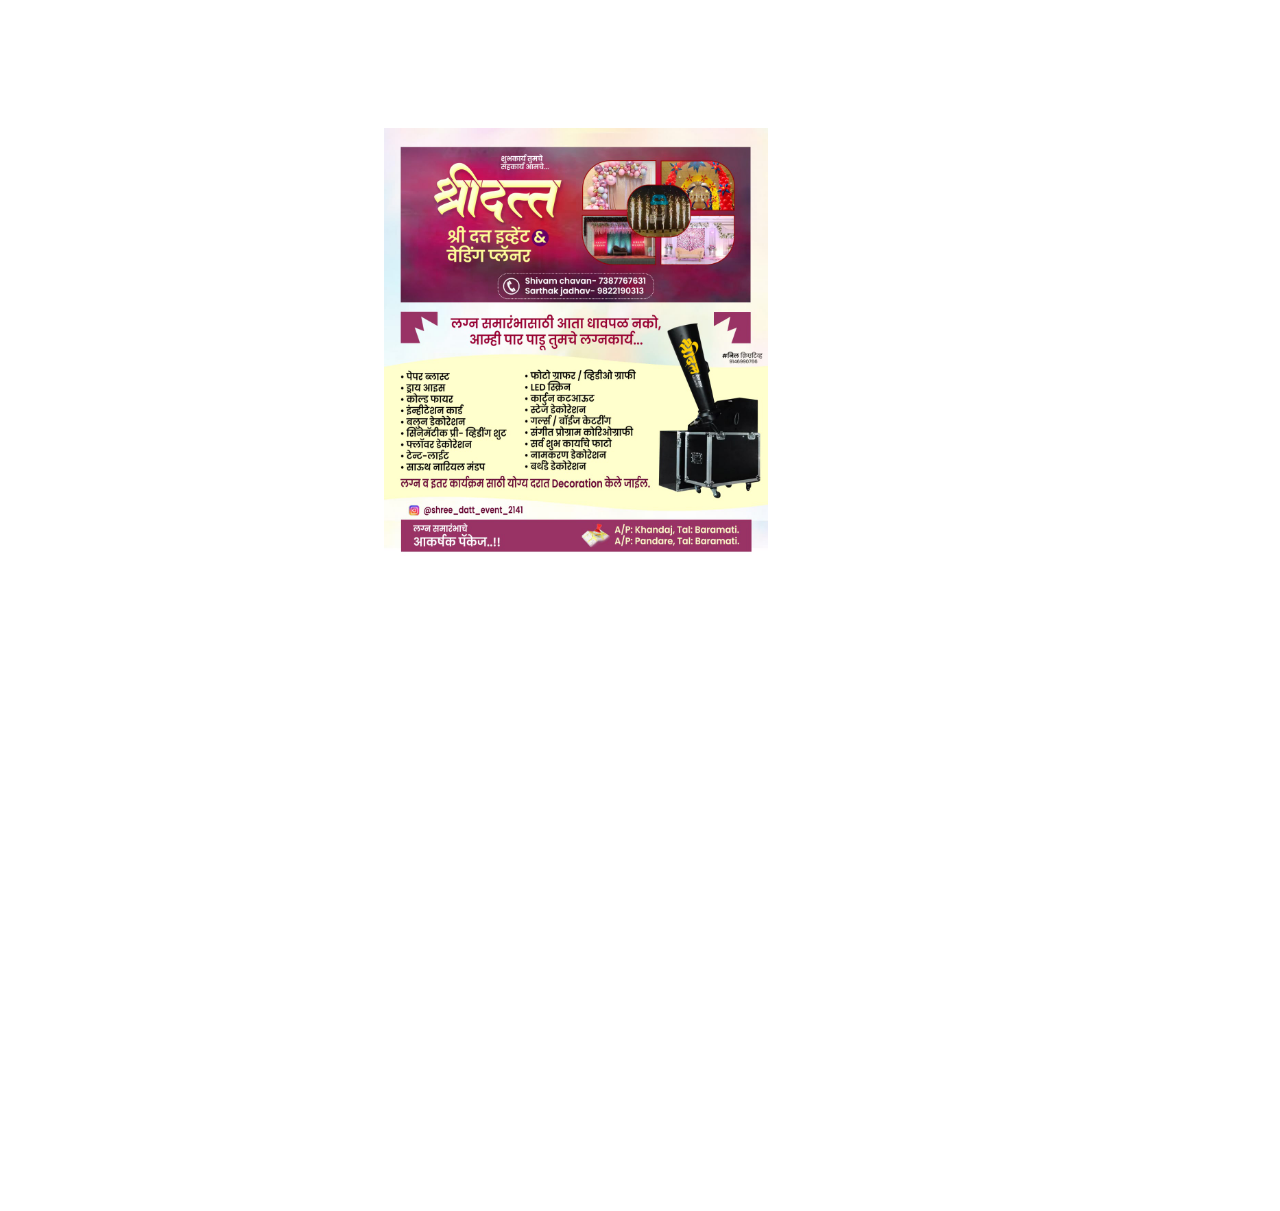
<file: Event_Management/visit.html>
<!DOCTYPE html>
<html lang="en">
<head>
    <meta charset="UTF-8">
    <meta name="viewport" content="width=device-width, initial-scale=1.0">
    <title>visiting card</title>
    <link rel="stylesheet" href="style.css">
</head>
<body>
    <img src="images/card.jpg" class="logo" alt="Vcard">
</body>
</html>
</file>
<file: Event_Management/style.css>
*{
    margin: 0;
    border: border-box;
   
}
html{
    scroll-behavior: smooth;
}
/* body{
    background-color: rgb(174, 143, 202);

} */
.head{
    /* background-color:rgb(174, 143, 202); */
    border: 1px solid rgb(174, 143, 202);
    box-shadow: 0 0 10px;
    background-image: linear-gradient(rgb(46, 3, 46),rgb(124, 51, 5));
}
/* .head h1{
    padding: 10px;
    text-shadow: 2px;
    color: #fff;
    font-weight: bold;
    text-align: center;
    font-size: 45px;
} */
.container p{
    padding: 10px;
    text-shadow: 1px;
    color: #fff;
    font-weight: bold;
    font-size: 45px;
    margin: 45px;
    padding-left: 150px;
    align-items: center;
}

.main{
    width: 100%;
    height: 100vh;
    /* background-image: url(images/backimg1.jpg); */
    background-image: linear-gradient(rgb(46, 3, 46),rgb(152, 70, 7));
}
.container{
    padding: 5px 5%;
}
.container h2{
    padding: 10px;
 
}
.sec{
    
    display: flex;
    align-items: center;
    justify-content: center;
}

.logo{
    width: 30%;
    padding:10% 50% 50% 30%;
}

nav{
    display: flex;
    justify-content: space-between;
    padding-top: 50px;
    position: fixed; 
    z-index: 100;
}

nav ul{
    justify-content: space-between;
    
}
nav ul li{
    display: inline-block;
    justify-content: space-between;
}
nav ul li a{
    color:#fff;
    font-weight: bold;
    padding: 0 10px;
    text-decoration: none;
    font-size: 20px;
}
nav a:hover{
    color: rgb(131, 3, 131);
}

.hero{
    font-size: 50px;
    color: rgb(245, 245, 238);
    padding: 200px;
}
.hero h1{
    font-size: 50px;
    padding: 40px;
    display: flex;
    justify-content: center;
    align-items: center;
}

.hero img{
    height: 800px;
    width: 800px;
}
#Services{
    width: 100%;
    height: 100vh;
    /* background-image: url(images/back2img.avif); */
    background-image: linear-gradient(rgb(46, 3, 46),rgb(152, 70, 7));
    padding: 20px;
    background-position: center;
    background-size: cover;
   
}
p{
    text-shadow: 1px;
    color: beige;
    font-weight: bold;
    font-size: 45px;
    text-align: center;
}
.imagec{
    height: 450px;
    width: 400px;
}
#Services img{
    border-radius: 10px;
    display: block;
    transition: transform 0.5s;
} 
.imgC{
    display: flex;
    justify-content: space-between;
    padding: 5px;
    margin: 30px;
   
}
.layer{
    overflow: hidden;
}

.imagec:hover{
   transform: scale(1.1);

}
#ServicesV{
    width: 100%;
    height: 100vh;
    /* background-image: url(images/blurBack.jpg); */
    background-image: linear-gradient(rgb(46, 3, 46),rgb(152, 70, 7));

    background-position: center;
    background-size: cover;
}
#ServicesV img{
    border-radius: 10px;
    display: block;
    transition: transform 0.5s;
} 
#ServicesH{
    width: 100%;
    height: 100vh;
    /* background-image: url(images/blurb.jpg); */
    background-image: linear-gradient(rgb(46, 3, 46),rgb(152, 70, 7));
    background-position: center;
    background-size: cover;
}
#ServicesH img{
    border-radius: 10px;
    display: block;
    transition: transform 0.5s;
} 
.cont{
    width: 100%;
    height: 100vh;
    /* background-image: url(images/blue.avif); */
    background-image: linear-gradient(rgb(46, 3, 46),rgb(152, 70, 7));
    color: #fff;

}
.cont h2{
    padding: 10px;
    font-size: 20px;
    text-shadow: 1px;
    color: #fff;
    /* margin: 15px; */
    /* padding-left: 150px; */
    
}
#contact{
  
   
    /* background: #0000001b; */
    display: flex;
    justify-content: space-evenly;
    align-items: center;
    /* flex-wrap: wrap; */
    /* flex-direction: column; */
    /* padding: 30px; */
    border-radius: 10px;
    color: rgb(243, 243, 149);
 }
.cont p{
    text-shadow: 1px;
    color: beige;
    font-weight: bold;
    font-size: 45px;
    padding: 50px;
    /* text-align: center;
   
    align-items: center; */
}
#contact a{
    text-decoration: none;
    padding-left: 5px;
    color: white;
}
#contact>div{
    background: #00000021;
    height: 80%;
    width: 50%;
    display: flex;
    justify-content: space-evenly;
    align-items: center;
    /* flex-wrap: wrap; */
    flex-direction: column;
    padding: 30px;
    border-radius: 20px;
    color: rgb(243, 243, 149);
}
#about{
    width: 100%;
    height: 100vh;
    /* background-image: url(images/blue.avif); */
    background-image: linear-gradient(rgb(46, 3, 46),rgb(152, 70, 7));

    padding: 25px;
}

#about h3{
    color: #fff;
    font-size: 25px;
    padding: 10px;
}
.a {
    padding: 30px;
    margin: 120px;
    width: 80%;
    display: flex; 
    align-items: center; 
    justify-content: center; 
    background: #00000023;

    /* justify-content: space-between; */
}
.a a{
    text-decoration: none;
    font-size: 25px;
    color: beige;
}
#gallary{
    background-image: linear-gradient(rgb(46, 3, 46),rgb(152, 70, 7));

    height: 100%;
    width: 100%;
    padding: 25px;
}
#gallary video{
    height: 500px;
    width: 700px;
    
}

@media only screen and (max-width: 500px){
    body{
        font-family: Arial, sans-serif;
        margin: 0;
        padding: 0;
    }
    .main{
        /* background-image: url(images/backimg1.jpg); */
        background-image: linear-gradient(rgb(46, 3, 46),rgb(152, 70, 7));

        text-align: center;
        height: 90%;
        
    }
    .hero h1,p{
        font-size: 20px;
        color: rgb(245, 245, 238);
        padding: 5px;
    }
    #Services {
        /* background-image: url(images/back2img.avif); */
        background-image: linear-gradient(rgb(46, 3, 46),rgb(152, 70, 7));
        text-align: center;
        height: 90%;
    }
    #ServicesH {
        /* background-image: url(images/blurBack.jpg); */
        background-image: linear-gradient(rgb(46, 3, 46),rgb(152, 70, 7));
        text-align: center;
        height: 90%;
    }
    #Services {
        /* background-image: url(images/blurb.jpg); */
        background-image: linear-gradient(rgb(46, 3, 46),rgb(152, 70, 7));
        padding: 2px;
        text-align: center;
        height: 90%;
    }
    #ServicesV{
        height: 90%;
        /* background-image: url(images/blurBack.jpg); */
    background-image: linear-gradient(rgb(46, 3, 46),rgb(152, 70, 7));
        

    }
    .cont {
        /* background-image: url(images/blue.avif); */
    background-image: linear-gradient(rgb(46, 3, 46),rgb(152, 70, 7));
        
        height: 90%;
    }
    #about {
        /* background-image: url(images/blue.avif); */
        background-image: linear-gradient(rgb(46, 3, 46),rgb(152, 70, 7));


        text-align: center;
        height: 90%;
    }
    #about h3{
        color: #fff;
        font-size: 15px;
        padding: 10px;
    }
    .imagec {
       height: 90px;
        width: 80%;
        padding: 5px;
    }
    .imgC{
        flex-direction: column;
    }
    .head h1{
       
        font-size: 15px;
    }
    p{
        font-size: 15px;
        text-align: center;
    }
    .container p{
        padding: 3.5px;
        font-size: 15px;
        margin: 5px;
        padding-left: 9px;
        align-items: center;
    }
    
    nav{
        display: flex;
        justify-content: space-between;
        padding-top: 5px;
        position: fixed; 
        z-index: 100;
    }
    
    nav ul{
        justify-content: space-between;
        
    }
    nav ul li{
        display: inline-block;
        justify-content: space-between;
    }
 
    nav a:hover{
        color: rgb(131, 3, 131);
    }
    nav ul li a{
        padding: 0 5px;
        text-decoration: none;
        font-size: 10px;
    }
    #about h3{
        font-size: 15px;
        padding: 2.5px;
    }
    .cont h2{
        padding: 2.5px;
        font-size: 15px;
        
        padding-left: 10px;
        
    }
    .cont p{
        text-shadow: 1px;
        color: beige;
        font-weight: bold;
        font-size: 15px;
        padding: 5px;
        /* text-align: center;
       
        align-items: center; */
    }
    #about{
        width: 100%;
        height: 100vh;
        /* background-image: url(images/blue.avif); */
        background-image: linear-gradient(rgb(46, 3, 46),rgb(152, 70, 7));

        padding: 15px;
    }
    
    #about h3{
        color: #fff;
        font-size: 15px;
        padding: 5px;
    }
    .a {
        padding: 10px;
        margin: 50px;
        width: 80%;
        display: flex; 
        align-items: center; 
        justify-content: center; 
        background: #00000023;
    
        /* justify-content: space-between; */
    }
    .a a{
        text-decoration: none;
        font-size: 15px;
        color: beige;
    }
    #gallary{
        background-image: linear-gradient(rgb(46, 3, 46),rgb(152, 70, 7));

        height: 100%;
        width: 100%;
        padding: 5px;
    }
    #gallary video{
        height: 200px;
        width: 200px;
        
    }
}
</file>
